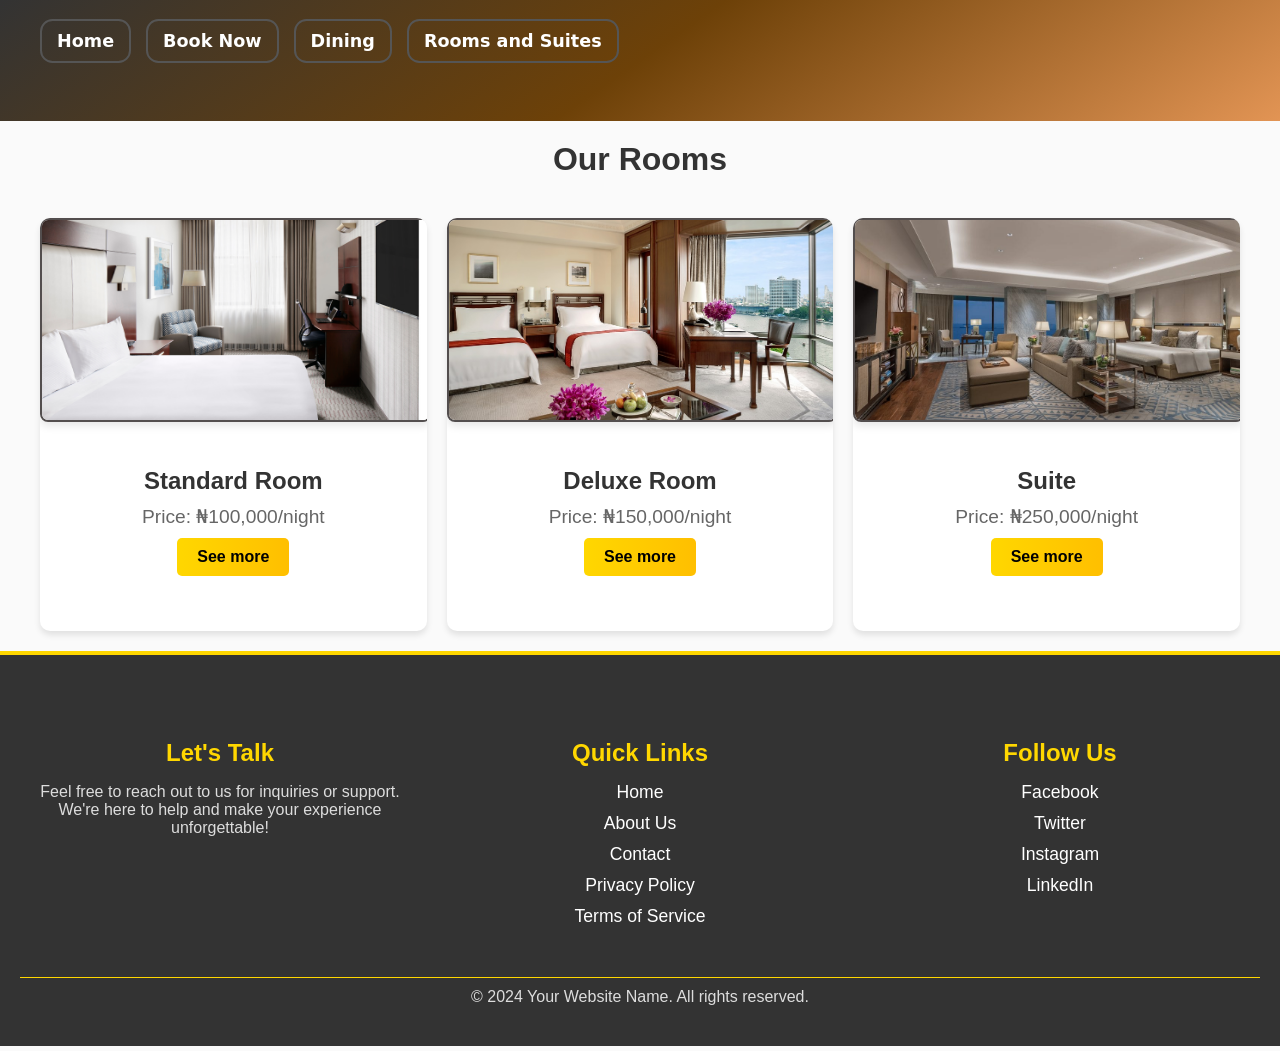
<file: book-now1.html>
<!DOCTYPE html>
<html lang="en">
<head>
    <meta charset="UTF-8">
    <meta name="viewport" content="width=device-width, initial-scale=1.0">
    <title>Hotel Bookings</title>
    <link rel="stylesheet" href="hotelpj.css">
</head>
<body class="about-page">
    <header class="header-amenities">
        <nav class="nav">
            <ul>
                <li class="nav-btn"><a href="hotelpj.html">Home</a></li>
                <li class="nav-btn"><a href="book-now.html">Book Now</a></li>
                <li class="nav-btn"><a href="#">Dining</a></li>
                <li class="nav-btn"><a href="#">Rooms and Suites</a></li>
            </ul>
        </nav>
    </header>

    <header class="room-listing-header">
        <h1 style="text-align: center; margin: 20px 0;">Our Rooms</h1>
    </header>
    
    <section class="room-grid">

        <div class="room-card">
            <img src="images/standard-room.jpg" alt="Standard Room" class="room-img">
            <div class="room-details">
                <h3>Standard Room</h3>
                <p>Price: ₦100,000/night</p>
                <a href="standard.html"><button class="book-now-button">See more</button></a>
            </div>
        </div>

        <div class="room-card">
            <img src="images/deluxe-room.jpg" alt="Deluxe Room" class="room-img">
            <div class="room-details">
                <h3>Deluxe Room</h3>
                <p>Price: ₦150,000/night</p>
                <a href="duluxe.html"><button class="book-now-button">See more</button></a>
            </div>
        </div>

        <div class="room-card">
            <img src="images/suite-room.jpg" alt="Suite" class="room-img">
            <div class="room-details">
                <h3>Suite</h3>
                <p>Price: ₦250,000/night</p>
                <a href="suites.html"><button class="book-now-button">See more</button></a>        
            </div>
        </div>
    </section>

    <footer class="site-footer">
        <div class="footer-content">
            <div class="footer-section">
                <h3>Let's Talk</h3>
                <p>Feel free to reach out to us for inquiries or support. We're here to help and make your experience unforgettable!</p>
            </div>
    
            <div class="footer-section footer-links">
                <h3>Quick Links</h3>
                <ul>
                    <li><a href="#">Home</a></li>
                    <li><a href="#">About Us</a></li>
                    <li><a href="#">Contact</a></li>
                    <li><a href="#">Privacy Policy</a></li>
                    <li><a href="#">Terms of Service</a></li>
                </ul>
            </div>
    
            <div class="footer-section footer-social">
                <h3>Follow Us</h3>
                <ul>
                    <li><a href="#" target="_blank">Facebook</a></li>
                    <li><a href="#" target="_blank">Twitter</a></li>
                    <li><a href="#" target="_blank">Instagram</a></li>
                    <li><a href="#" target="_blank">LinkedIn</a></li>
                </ul>
            </div>
        </div>
    
        <div class="footer-bottom">
            <p>&copy; 2024 Your Website Name. All rights reserved.</p>
        </div>
    </footer>
</body>
</html>
</file>
<file: hotelpj.css>
.home-body{
    background-image:url('images/background-img.jpg');
    background-size: cover;
    background-repeat: no-repeat;
    color:white;
    min-height: 100vh;
    margin-bottom: 0px;
    padding-bottom: 0px;
}  
nav ul{
    list-style: none;
    display: flex;
    margin-right: 20px;
    flex-wrap: wrap;
    margin-bottom: 70px;
    justify-content:flex-end;
}
nav ul li{
    justify-content: center;
    margin-top: 15px;
    margin-right: 15px;
    justify-content: space-around;

}
nav ul li a{
    color: white;
    text-decoration: none;
    font-size: 1.1em;
    font-weight: 700;
    font-family:system-ui, -apple-system, BlinkMacSystemFont, 'Segoe UI', Roboto, Oxygen, Ubuntu, Cantarell, 'Open Sans', 'Helvetica Neue', sans-serif;
    border: 2px solid #555;
    padding: 10px 15px;
    border-radius:12.5px;
    transition: color 0.8s;
    transition:opacity 0.15s;
    transition: background-color 0.8s;
    transition: box-shadow 0.8s;
}
nav ul li a:hover{
    color:#000000;
    transition: all 1s;
    background-color: white;
    border-radius: 12.5px;
    opacity: 0.8;
    box-shadow: 10px 10px 5px #000000;


} 
.nav-2{
    display: flex;
    margin-top: 60px;
    justify-content:center;
}
.nav-2 .nav-btn2  a{
    color: white;
    text-decoration: none;
    font-size: 1.1em;
    font-weight: 700;
    font-family:system-ui, -apple-system, BlinkMacSystemFont, 'Segoe UI', Roboto, Oxygen, Ubuntu, Cantarell, 'Open Sans', 'Helvetica Neue', sans-serif;
    border: 2px solid #555;
    padding: 10px 15px;
    border-radius:12.5px;
    transition: color 0.8s;
    transition:opacity 0.15s;
    transition: background-color 0.8s;
    transition: box-shadow 0.8s;
}
.nav-2 .nav-btn2  a:hover{
    color:#f8f4f4;
    transition: all 1s;
    background-color:rgb(141, 90, 42);
    border-radius: 12.5px;
    opacity: 0.8;
    box-shadow: 10px 10px 5px #000000;

}

.welcome-text{
    height:200px;
    margin-top:200px;
}
.text-section{
    text-align: justify;
    padding: 60px;

}
.about-page{
    background-color: rgb(250, 250, 250);
    background-image: none;
    color: #000000;
}
footer{
    background:#333;
    width: 100%;
    padding: 50px;
    margin-bottom:5px;
    margin-left:0px;
    margin-right:0px;
    box-sizing: border-box;
    background-image: none;
    color:white;
}
h4{
    display: flex;
    flex-direction: column;
    justify-content: center;
    align-items: center;
    font-size:1.3em;
    font-family:Verdana, Geneva, Tahoma, sans-serif;
    font-weight: 600;
}
.header-amenities{
    display: flex;
    flex-direction: row;
    background:linear-gradient(-215deg, #333,rgb(109, 65, 8), #e29454);;
}
.amenities{
    display:flex;
    padding: 50px;
    justify-content: center;
}
img{
    display:flex;
    max-width: 500px;
    height:auto;
    transition: transform 2s ease;
    margin-left:47px;
    margin-top: 20px;
    margin-bottom:20px;
    border: 2px solid #534e4e;
    border-radius: 30px;
}
.photos{
    background-color: #80aac7;
    border: 0.0625em solid #ccc;
    width: 600px;
    text-align: center;
    display: flex;
    flex-direction: column;
    border-radius: 50px;
    margin-left: 280px;
    padding-bottom: 10px;

    
}
.search{
    display: flex;
    flex-direction: column;
    margin-top: 60px;
}
.form-controller{
    margin:15px;
    padding:8px 19px;
    border-radius: 8px;
    border:2px solid black;
    width:150px;
   
}


/*---------------- D_HACK DESIGNS----------------------- */

.button-container {
    display: flex;
  }
  
  .gold-black-button {
    background: linear-gradient(90deg, #ffd700, #ffbf00);
    color: black;
    font-size: 16px;
    font-weight: bold;
    padding: 15px 30px;
    border: none;
    border-radius: 5px;
    box-shadow: 0px 4px 6px rgba(0, 0, 0, 0.3);
    transition: all 0.3s ease-in-out;
    cursor: pointer;
  }
  
  .gold-black-button:hover {
    background: linear-gradient(90deg, #ffbf00, #ffd700);
    box-shadow: 0px 6px 10px rgba(0, 0, 0, 0.5);
    transform: translateY(-2px);
  }
  
  .gold-black-button:active {
    transform: translateY(2px);
    box-shadow: 0px 2px 4px rgba(0, 0, 0, 0.3);
  }

  .gold-button {
    background: linear-gradient(90deg, #ffd700, #ffbf00);
    color: black;
    font-size: 16px;
    font-weight: bold;
    padding: 10px 20px;
    border: none;
    border-radius: 5px;
    box-shadow: 0px 4px 6px rgba(0, 0, 0, 0.3);
    cursor: pointer;
    transition: all 0.3s ease-in-out;
  }

  .gold-button:hover {
    background: linear-gradient(90deg, #ffbf00, #ffd700);
    box-shadow: 0px 6px 10px rgba(0, 0, 0, 0.5);
  }

  .gold-button:active {
    transform: translateY(2px);
    box-shadow: 0px 2px 4px rgba(0, 0, 0, 0.3);
  }


  /*--------- BOOKING PAGE----------- */

  section {
      padding: 20px;
  }
  
  /* Search form styles */
  .search {
      display: flex;
      justify-content: space-between;
      flex-wrap: wrap;
      margin-bottom: 20px;
      gap: 10px;
  }
  
  .form-controller {
      padding: 10px;
      border: 1px solid #ccc;
      border-radius: 5px;
      width: calc(33% - 10px);
      box-sizing: border-box;
  }
  
  /* Rooms and Suites section */
  .rooms-suites {
      display: flex;
      justify-content: space-evenly;
      align-items: center;
      flex-wrap: wrap;
      margin-top: 30px;
  }
  
  .gold-button {
      background: linear-gradient(90deg, #ffd700, #ffbf00);
      color: black;
      font-size: 18px;
      font-weight: bold;
      padding: 15px 30px;
      border: none;
      border-radius: 5px;
      box-shadow: 0px 4px 6px rgba(0, 0, 0, 0.3);
      cursor: pointer;
      transition: all 0.3s ease-in-out;
      text-decoration: none;
      text-align: center;
  }
  
  .gold-button:hover {
      background: linear-gradient(90deg, #ffbf00, #ffd700);
      box-shadow: 0px 6px 10px rgba(0, 0, 0, 0.5);
  }
  
  .gold-button-container {
      margin: 10px;
  }

  .room-listing-header h1 {
    font-size: 2em;
    color: #333;
}

/* Room grid */
.room-grid {
    display: grid;
    grid-template-columns: repeat(auto-fit, minmax(300px, 1fr));
    gap: 20px;
    padding: 20px;
    margin: 0 auto;
    max-width: 1200px;
}

/* Room card */
.room-card {
    background: #fff;
    border-radius: 10px;
    box-shadow: 0px 4px 6px rgba(0, 0, 0, 0.1);
    overflow: hidden;
    text-align: center;
    transition: transform 0.3s ease, box-shadow 0.3s ease;
}

.room-card:hover {
    transform: translateY(-5px);
    box-shadow: 0px 6px 12px rgba(0, 0, 0, 0.2);
}

/* Room image */
.room-img {
    width: 100%;
    height: 200px;
    object-fit: cover;
}

/* Room details */
.room-details {
    padding: 15px;
}

.room-details h3 {
    font-size: 1.5em;
    color: #333;
    margin: 10px 0;
}

.room-details p {
    font-size: 1.2em;
    color: #666;
    margin: 10px 0;
}

/* Book Now button */
.book-now-button {
    background: linear-gradient(90deg, #ffd700, #ffbf00);
    color: black;
    font-size: 16px;
    font-weight: bold;
    padding: 10px 20px;
    border: none;
    border-radius: 5px;
    cursor: pointer;
    transition: all 0.3s ease-in-out;
}

.book-now-button:hover {
    background: linear-gradient(90deg, #ffbf00, #ffd700);
    box-shadow: 0px 6px 10px rgba(0, 0, 0, 0.3);
}


.product-grid {
    display: grid;
    grid-template-columns: repeat(auto-fit, minmax(300px, 1fr));
    gap: 20px;
    padding: 20px;
    max-width: 1200px;
    margin: 0 auto;
}


.product-card {
    background: #fff;
    border-radius: 10px;
    box-shadow: 0px 4px 6px rgba(0, 0, 0, 0.1);
    overflow: hidden;
    text-align: center;
    transition: transform 0.3s ease, box-shadow 0.3s ease;
}

.product-card:hover {
    transform: translateY(-5px);
    box-shadow: 0px 6px 12px rgba(0, 0, 0, 0.2);
}


.product-img {
    width: 100%;
    height: 200px;
    object-fit: cover;
}

.product-details {
    padding: 15px;
}

.product-details h3 {
    font-size: 1.5em;
    color: #333;
    margin: 10px 0;
}

.product-details p {
    font-size: 1.2em;
    color: #666;
    margin: 10px 0;
}


.book-now-button {
    background: linear-gradient(90deg, #ffd700, #ffbf00);
    color: black;
    font-size: 16px;
    font-weight: bold;
    padding: 10px 20px;
    border: none;
    border-radius: 5px;
    cursor: pointer;
    transition: all 0.3s ease-in-out;
}

.book-now-button:hover {
    background: linear-gradient(90deg, #ffbf00, #ffd700);
    box-shadow: 0px 6px 10px rgba(0, 0, 0, 0.3);
}

.section-header {
    color:#000000;
    text-align: center;
    padding: 40px 20px;
    margin-bottom: 20px;
}

.section-header h1 {
    font-size: 2.5em;
    margin: 0;
    position: relative;
    display: inline-block;
}

.section-header h1::after {
    content: "";
    position: absolute;
    bottom: -10px; 
    left: 50%;
    transform: translateX(-50%);
    width: 50px; 
    height: 3px; 
    background-color: gold;
}

/* Footer Styling */
.site-footer {
    background-color: #333;
    color: #fff;
    padding: 40px 20px;
    text-align: center;
    border-top: 4px solid gold;
}

.footer-content {
    display: flex;
    justify-content: space-between;
    flex-wrap: wrap;
    gap: 20px;
    margin-bottom: 20px;
}

/* Footer Sections */
.footer-section {
    flex: 1;
    min-width: 250px;
    padding: 20px;
}


.footer-section h3 {
    font-size: 1.5em;
    color: gold;
    margin-bottom: 15px;
}

.footer-section p {
    color: #ddd;
}

.footer-links ul,
.footer-social ul {
    list-style-type: none;
    padding: 0;
    margin: 0;
}

.footer-links li,
.footer-social li {
    margin: 10px 0;
}

.footer-links a,
.footer-social a {
    text-decoration: none;
    color: #fff;
    font-size: 1.1em;
    transition: color 0.3s ease;
    padding: 5px 10px;
    border-radius: 5px;
}

.footer-links a:hover,
.footer-social a:hover {
    color: gold;
    background-color: #444;
}

/* Footer Bottom Section */
.footer-bottom p {
    font-size: 1em;
    color: #ddd;
    margin: 0;
    border-top: 1px solid gold; 
    padding-top: 10px;
}

@media (max-width: 768px) {
    .footer-content {
        flex-direction: column;
        align-items: center;
    }
}

/* General Reset and Body Styling */
body {
    font-family: 'Arial', sans-serif;
    margin: 0;
    padding: 0;
    background-color: #f4f4f4;
    color: #333;
}

.checkout-container {
    max-width: 800px;
    margin: 50px auto;
    padding: 20px;
    background-color: #fff;
    box-shadow: 0 4px 8px rgba(0, 0, 0, 0.1);
    border-radius: 8px;
    text-align: center;
}

h1 {
    font-size: 2.5em;
    color: #333;
    margin-bottom: 20px;
    font-weight: bold;
}

/* Room Details */
.room-details {
    margin-bottom: 40px;
}

.room-img {
    width: 100%;
    max-width: 400px;
    margin: 0 auto 20px;
    border-radius: 8px;
    box-shadow: 0 4px 8px rgba(0, 0, 0, 0.1);
}

#room-name {
    font-size: 1.8em;
    color: #333;
    margin-bottom: 10px;
    font-weight: bold;
}

#room-price {
    font-size: 1.5em;
    color: gold;
    margin-bottom: 20px;
}

/* Checkout Form */
.checkout-form {
    display: flex;
    flex-direction: column;
    gap: 15px;
    align-items: center;
    margin-top: 20px;
}

.checkout-form label {
    font-size: 1.2em;
    color: #333;
    text-align: left;
    width: 100%;
    margin-bottom: 5px;
}

.checkout-form input {
    padding: 10px;
    font-size: 1.2em;
    width: 80%;
    max-width: 400px;
    border: 1px solid #ddd;
    border-radius: 8px;
    margin-bottom: 20px;
    background-color: #f9f9f9;
}

.checkout-form input:focus {
    border-color: gold;
    outline: none;
    box-shadow: 0 0 5px rgba(255, 215, 0, 0.5);
}

.checkout-form .submit-button {
    padding: 15px 30px;
    font-size: 1.4em;
    background-color: gold;
    color: #fff;
    border: none;
    border-radius: 8px;
    cursor: pointer;
    transition: background-color 0.3s ease;
}

.checkout-form .submit-button:hover {
    background-color: #c98d00;
}

.checkout-form .submit-button:active {
    background-color: #b77d00;
}

/* Responsive Design */
@media (max-width: 768px) {
    .checkout-container {
        padding: 15px;
    }

    .room-img {
        max-width: 90%;
    }

    .checkout-form input,
    .checkout-form .submit-button {
        width: 100%;
    }
}
</file>
